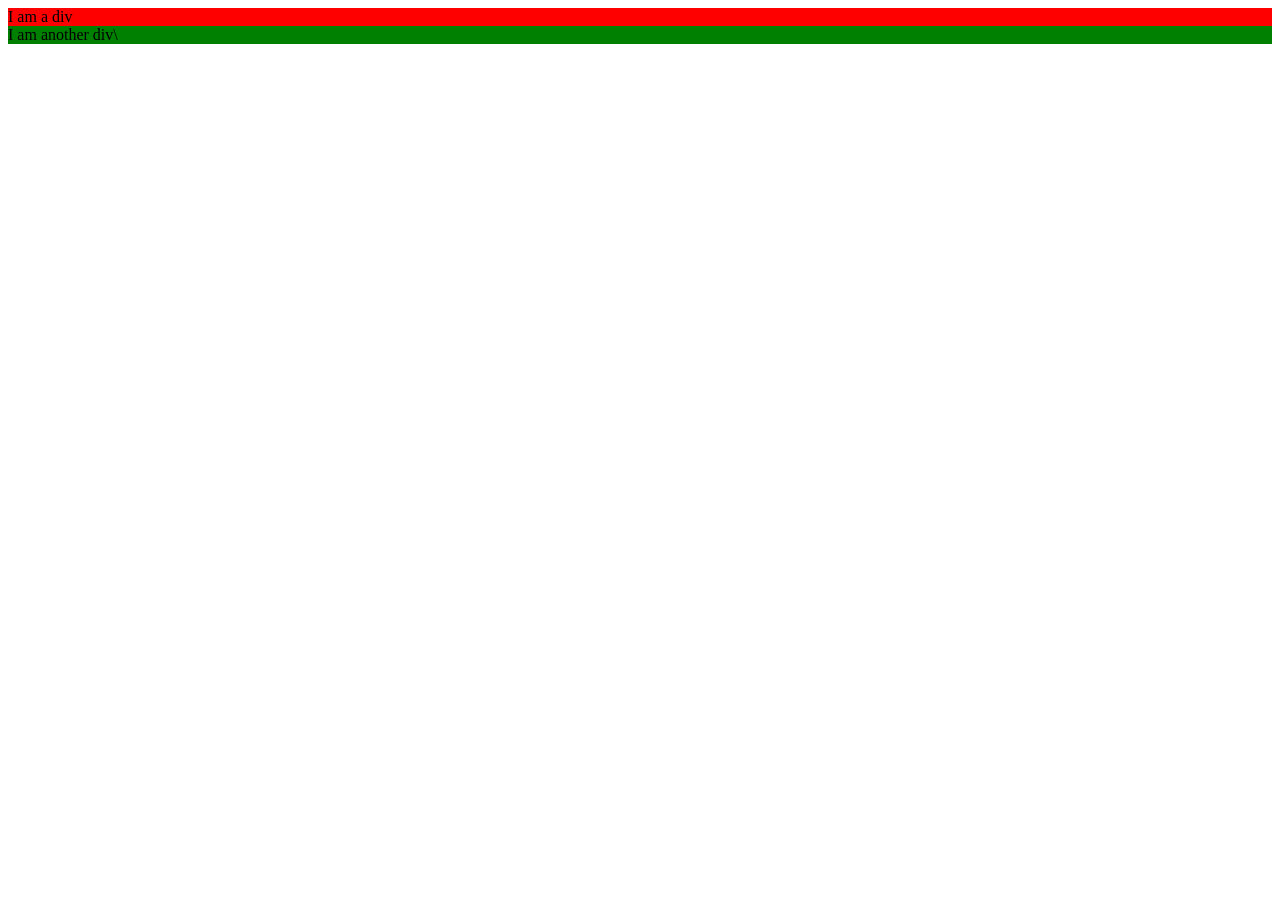
<file: index.html>
<!doctype html>
<html lang="en">
  <head>
    <meta charset="UTF-8" />
    <meta name="viewport" content="width=device-width, initial-scale=1.0" />
    <title>Document</title>
    <style>
      div { 
        background-color: red;
      }

      .red{
        background-color: red;
      } 

      #green{
        background-color:green;
      }

      div > p{
        color: blue;
        background-color: yellow;
      }

    </style>
  </head> 
  <body>
    <div class="red">
        I am a div
        
    </div>
    <div id="green">
        I am another div\
    </div>
   </body>
</html>
</file>
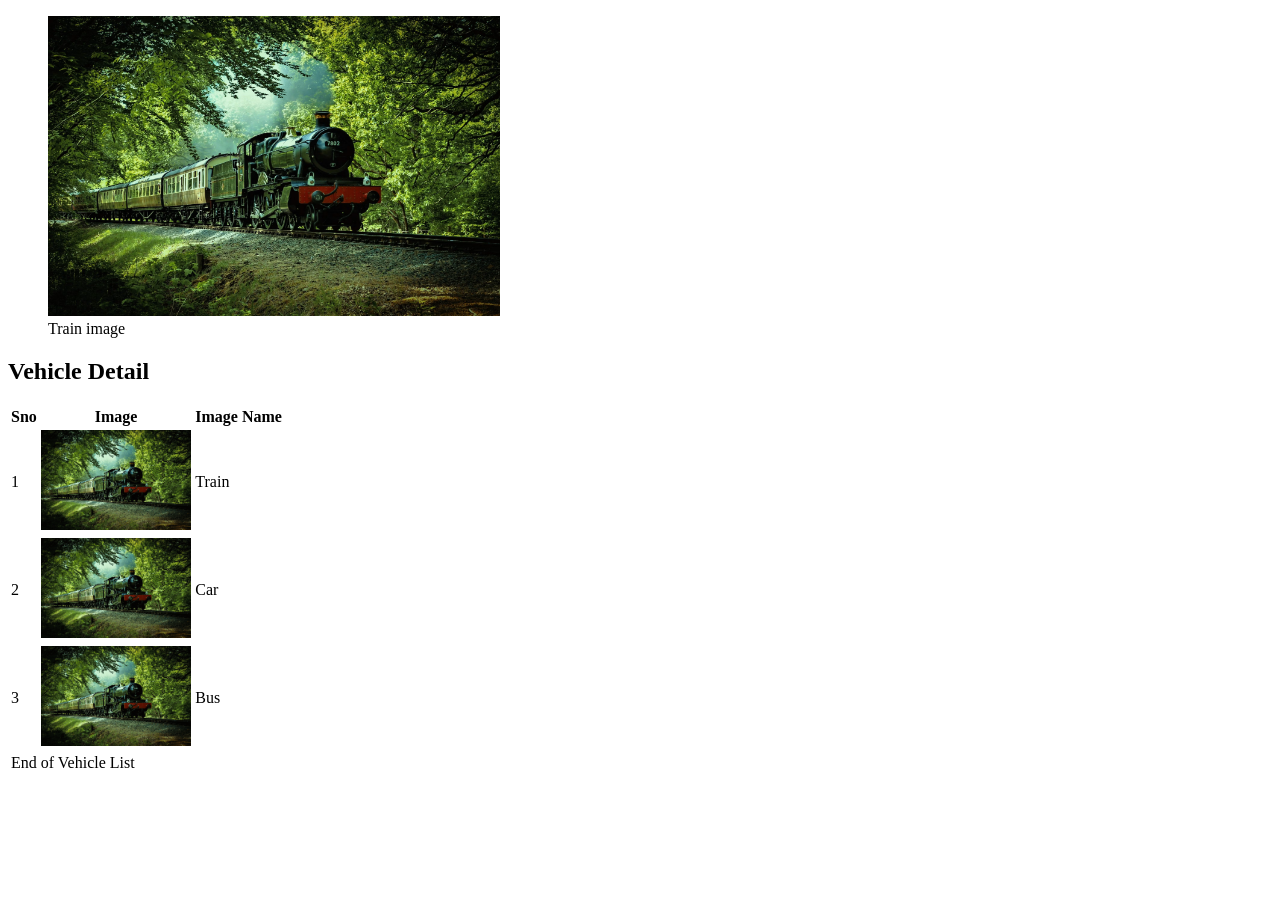
<file: htmllearn2.html>
<!DOCTYPE html>
<html lang="en">
  <head>
    <meta charset="utf-8">
    <title>Images</title>
    <link rel="stylesheet" href="style.css">
  </head>
  <body>

    <figure>
      <img src="image.avif" alt="Train image" height="300">
      <figcaption>Train image</figcaption>
    </figure>

    <h2>Vehicle Detail</h2>
    
    <table>
        <thead>
            <tr>
                <th>Sno</th>
                <th>Image</th>
                <th>Image Name</th>
            </tr>
        </thead>
        <tbody>
            <tr>
                <td>1</td>
                <td><img src="image.avif" alt="Train image" height="100"></td>
                <td>Train</td>
            </tr>
            <tr>
                <td>2</td>
                <td><img src="image.avif" alt="Car image" height="100"></td>
                <td>Car</td>
            </tr>
            <tr>
                <td>3</td>
                <td><img src="image.avif" alt="Bus image" height="100"></td>
                <td>Bus</td>
            </tr>
        </tbody>
        <tfoot>
            <tr>
                <td colspan="3">End of Vehicle List</td>
            </tr>
        </tfoot>
    </table>

  </body>
</html>
</file>
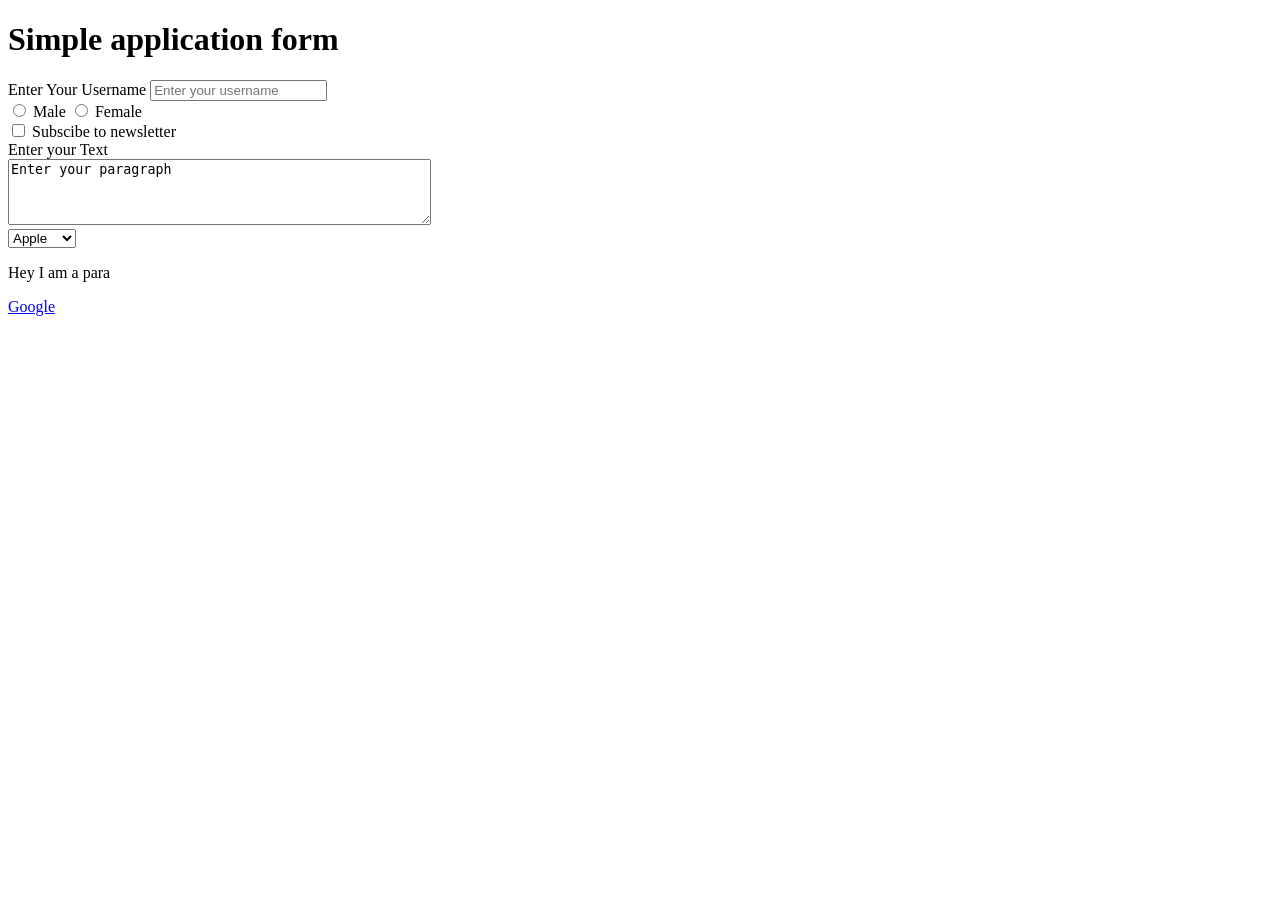
<file: htmllearn3.html>
<!doctype html>
<html lang="en">
  <head>
    <meta charset="utf-8" />
    <title>Forms</title>
  </head>
  <body>
    <h1>Simple application form</h1>
    <form action="post">
      <div>
        <label for="username">Enter Your Username</label>
      <input
        type="text"
        id="username"
        name="username"
        placeholder="Enter your username"
      > 
      </div>
      <div>
        <input type="radio" id="male" name="gender" value="male">
        <label for="male">Male</label>
        <input type="radio" id="female" name="gender" value="female">
        <label for="female">Female</label>
      </div>
      <div>
        <input type="checkbox" id="subscribe" name="subscribe" value="yes">
        <label for="subscribe">Subscibe to newsletter</label>
      </div>
      <div>
        <label for="comment"> Enter your Text</label><br>
        <textarea id="comment" name="comment" rows="4" cols="50">Enter your paragraph</textarea>
      </div>
      <div>
        <select name="fruits">
            <option value="apple">Apple</      option>
            <option value="banana">Banana</      option>
            <option value="cherry">Cherry</      option>
        </select>
      </div>
    </form>
    <p>Hey I am a para</p>
    <a href="https://www.google.com">Google</a>
  </body>
</html>
</file>
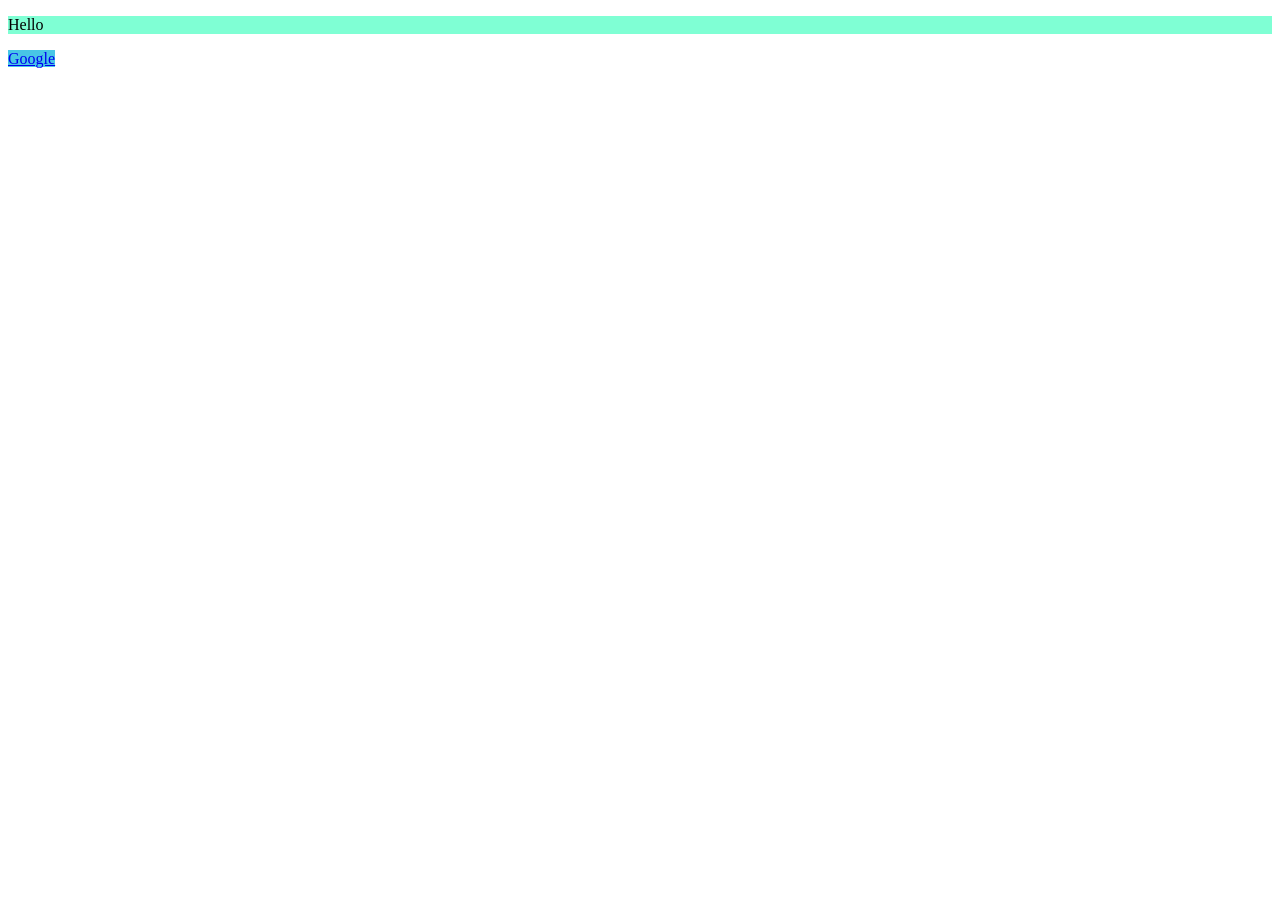
<file: htmllearn4.html>
<!DOCTYPE html>
<html lang="en">
  <head>
    <meta charset="utf-8">
    <title>title</title>
    <link rel="stylesheet" href="style.css">
  </head>
  <body>
    <p>Hello</p>
    <a href="www.google.com">Google</a>
  </body>
  <header>
    <nav>
        
    </nav>
        
    
  </header>
  <main>
    
  </main>
  <section>
    
  
  </section>
  <footer>
    
  </footer>
    
    
</html>
</file>
<file: style.css>
p{
    background-color: aquamarine;
}
a{
    background-color: rgb(72, 198, 230);
}
</file>
